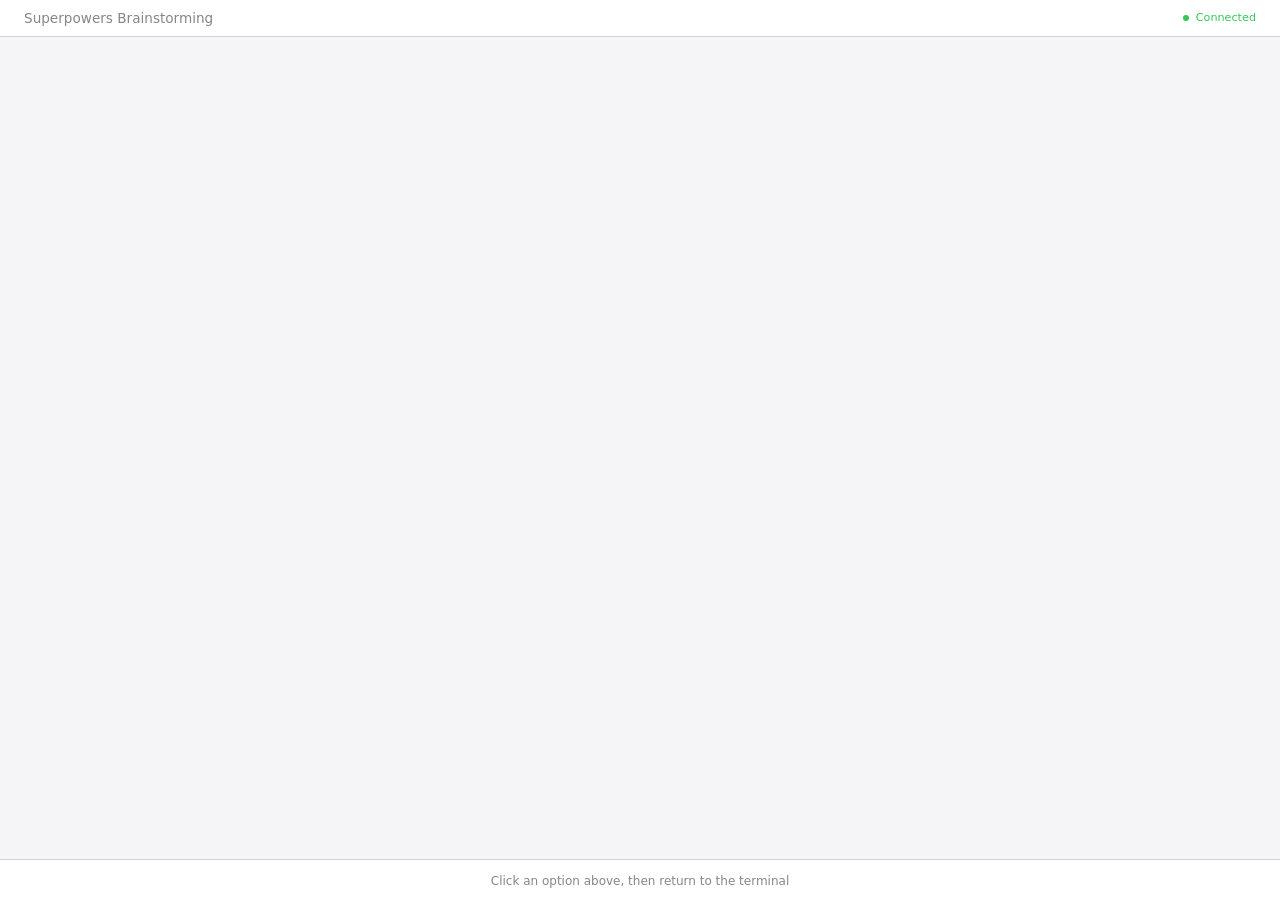
<file: .claude/skills/brainstorming/scripts/frame-template.html>
<!DOCTYPE html>
<html>
<head>
  <meta charset="utf-8">
  <title>Superpowers Brainstorming</title>
  <style>
    /*
     * BRAINSTORM COMPANION FRAME TEMPLATE
     *
     * This template provides a consistent frame with:
     * - OS-aware light/dark theming
     * - Fixed header and selection indicator bar
     * - Scrollable main content area
     * - CSS helpers for common UI patterns
     *
     * Content is injected via placeholder comment in #claude-content.
     */

    * { box-sizing: border-box; margin: 0; padding: 0; }
    html, body { height: 100%; overflow: hidden; }

    /* ===== THEME VARIABLES ===== */
    :root {
      --bg-primary: #f5f5f7;
      --bg-secondary: #ffffff;
      --bg-tertiary: #e5e5e7;
      --border: #d1d1d6;
      --text-primary: #1d1d1f;
      --text-secondary: #86868b;
      --text-tertiary: #aeaeb2;
      --accent: #0071e3;
      --accent-hover: #0077ed;
      --success: #34c759;
      --warning: #ff9f0a;
      --error: #ff3b30;
      --selected-bg: #e8f4fd;
      --selected-border: #0071e3;
    }

    @media (prefers-color-scheme: dark) {
      :root {
        --bg-primary: #1d1d1f;
        --bg-secondary: #2d2d2f;
        --bg-tertiary: #3d3d3f;
        --border: #424245;
        --text-primary: #f5f5f7;
        --text-secondary: #86868b;
        --text-tertiary: #636366;
        --accent: #0a84ff;
        --accent-hover: #409cff;
        --selected-bg: rgba(10, 132, 255, 0.15);
        --selected-border: #0a84ff;
      }
    }

    body {
      font-family: system-ui, -apple-system, BlinkMacSystemFont, sans-serif;
      background: var(--bg-primary);
      color: var(--text-primary);
      display: flex;
      flex-direction: column;
      line-height: 1.5;
    }

    /* ===== FRAME STRUCTURE ===== */
    .header {
      background: var(--bg-secondary);
      padding: 0.5rem 1.5rem;
      display: flex;
      justify-content: space-between;
      align-items: center;
      border-bottom: 1px solid var(--border);
      flex-shrink: 0;
    }
    .header h1 { font-size: 0.85rem; font-weight: 500; color: var(--text-secondary); }
    .header .status { font-size: 0.7rem; color: var(--success); display: flex; align-items: center; gap: 0.4rem; }
    .header .status::before { content: ''; width: 6px; height: 6px; background: var(--success); border-radius: 50%; }

    .main { flex: 1; overflow-y: auto; }
    #claude-content { padding: 2rem; min-height: 100%; }

    .indicator-bar {
      background: var(--bg-secondary);
      border-top: 1px solid var(--border);
      padding: 0.5rem 1.5rem;
      flex-shrink: 0;
      text-align: center;
    }
    .indicator-bar span {
      font-size: 0.75rem;
      color: var(--text-secondary);
    }
    .indicator-bar .selected-text {
      color: var(--accent);
      font-weight: 500;
    }

    /* ===== TYPOGRAPHY ===== */
    h2 { font-size: 1.5rem; font-weight: 600; margin-bottom: 0.5rem; }
    h3 { font-size: 1.1rem; font-weight: 600; margin-bottom: 0.25rem; }
    .subtitle { color: var(--text-secondary); margin-bottom: 1.5rem; }
    .section { margin-bottom: 2rem; }
    .label { font-size: 0.7rem; color: var(--text-secondary); text-transform: uppercase; letter-spacing: 0.05em; margin-bottom: 0.5rem; }

    /* ===== OPTIONS (for A/B/C choices) ===== */
    .options { display: flex; flex-direction: column; gap: 0.75rem; }
    .option {
      background: var(--bg-secondary);
      border: 2px solid var(--border);
      border-radius: 12px;
      padding: 1rem 1.25rem;
      cursor: pointer;
      transition: all 0.15s ease;
      display: flex;
      align-items: flex-start;
      gap: 1rem;
    }
    .option:hover { border-color: var(--accent); }
    .option.selected { background: var(--selected-bg); border-color: var(--selected-border); }
    .option .letter {
      background: var(--bg-tertiary);
      color: var(--text-secondary);
      width: 1.75rem; height: 1.75rem;
      border-radius: 6px;
      display: flex; align-items: center; justify-content: center;
      font-weight: 600; font-size: 0.85rem; flex-shrink: 0;
    }
    .option.selected .letter { background: var(--accent); color: white; }
    .option .content { flex: 1; }
    .option .content h3 { font-size: 0.95rem; margin-bottom: 0.15rem; }
    .option .content p { color: var(--text-secondary); font-size: 0.85rem; margin: 0; }

    /* ===== CARDS (for showing designs/mockups) ===== */
    .cards { display: grid; grid-template-columns: repeat(auto-fit, minmax(280px, 1fr)); gap: 1rem; }
    .card {
      background: var(--bg-secondary);
      border: 1px solid var(--border);
      border-radius: 12px;
      overflow: hidden;
      cursor: pointer;
      transition: all 0.15s ease;
    }
    .card:hover { border-color: var(--accent); transform: translateY(-2px); box-shadow: 0 4px 12px rgba(0,0,0,0.1); }
    .card.selected { border-color: var(--selected-border); border-width: 2px; }
    .card-image { background: var(--bg-tertiary); aspect-ratio: 16/10; display: flex; align-items: center; justify-content: center; }
    .card-body { padding: 1rem; }
    .card-body h3 { margin-bottom: 0.25rem; }
    .card-body p { color: var(--text-secondary); font-size: 0.85rem; }

    /* ===== MOCKUP CONTAINER ===== */
    .mockup {
      background: var(--bg-secondary);
      border: 1px solid var(--border);
      border-radius: 12px;
      overflow: hidden;
      margin-bottom: 1.5rem;
    }
    .mockup-header {
      background: var(--bg-tertiary);
      padding: 0.5rem 1rem;
      font-size: 0.75rem;
      color: var(--text-secondary);
      border-bottom: 1px solid var(--border);
    }
    .mockup-body { padding: 1.5rem; }

    /* ===== SPLIT VIEW (side-by-side comparison) ===== */
    .split { display: grid; grid-template-columns: 1fr 1fr; gap: 1.5rem; }
    @media (max-width: 700px) { .split { grid-template-columns: 1fr; } }

    /* ===== PROS/CONS ===== */
    .pros-cons { display: grid; grid-template-columns: 1fr 1fr; gap: 1rem; margin: 1rem 0; }
    .pros, .cons { background: var(--bg-secondary); border-radius: 8px; padding: 1rem; }
    .pros h4 { color: var(--success); font-size: 0.85rem; margin-bottom: 0.5rem; }
    .cons h4 { color: var(--error); font-size: 0.85rem; margin-bottom: 0.5rem; }
    .pros ul, .cons ul { margin-left: 1.25rem; font-size: 0.85rem; color: var(--text-secondary); }
    .pros li, .cons li { margin-bottom: 0.25rem; }

    /* ===== PLACEHOLDER (for mockup areas) ===== */
    .placeholder {
      background: var(--bg-tertiary);
      border: 2px dashed var(--border);
      border-radius: 8px;
      padding: 2rem;
      text-align: center;
      color: var(--text-tertiary);
    }

    /* ===== INLINE MOCKUP ELEMENTS ===== */
    .mock-nav { background: var(--accent); color: white; padding: 0.75rem 1rem; display: flex; gap: 1.5rem; font-size: 0.9rem; }
    .mock-sidebar { background: var(--bg-tertiary); padding: 1rem; min-width: 180px; }
    .mock-content { padding: 1.5rem; flex: 1; }
    .mock-button { background: var(--accent); color: white; border: none; padding: 0.5rem 1rem; border-radius: 6px; font-size: 0.85rem; }
    .mock-input { background: var(--bg-primary); border: 1px solid var(--border); border-radius: 6px; padding: 0.5rem; width: 100%; }
  </style>
</head>
<body>
  <div class="header">
    <h1><a href="https://github.com/obra/superpowers" style="color: inherit; text-decoration: none;">Superpowers Brainstorming</a></h1>
    <div class="status">Connected</div>
  </div>

  <div class="main">
    <div id="claude-content">
      <!-- CONTENT -->
    </div>
  </div>

  <div class="indicator-bar">
    <span id="indicator-text">Click an option above, then return to the terminal</span>
  </div>

</body>
</html>
</file>
